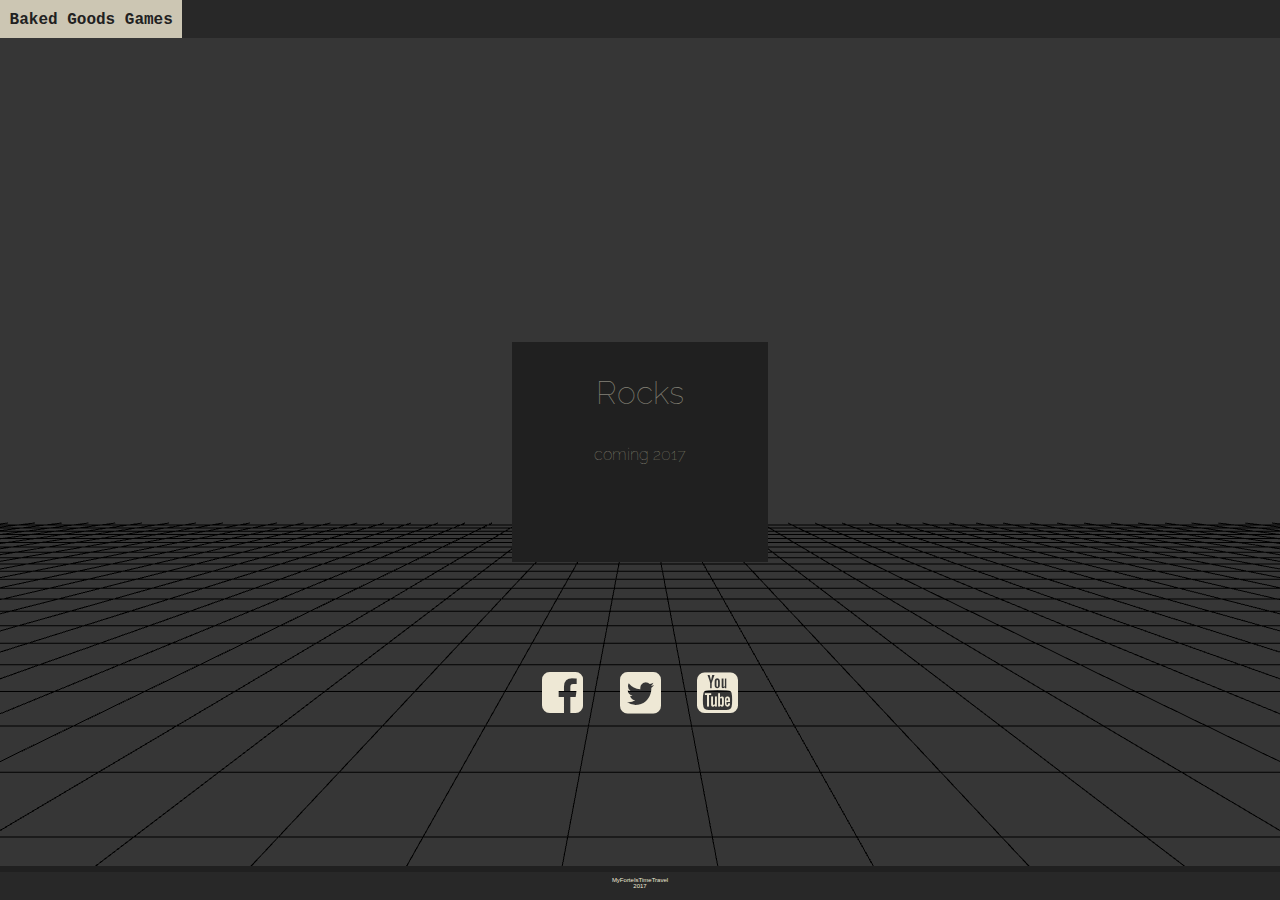
<file: baked.html>
<!DOCTYPE HTML>
<html lang="en-uk">
    <head>
        <title>Baked Goods Games</title>
        <meta charset="utf-8">
        <meta name="author"    content="Ryan Needham"/>
        <meta name="viewport"  content="width=device-width">
        <link rel="stylesheet" href="css/font-awesome.min.css">
        <link rel="stylesheet" href="https://fonts.googleapis.com/css?family=Raleway">
        <link rel="stylesheet" href="css/baked.css">
    </head>
    <body>
        <!-- Navigation Bar -->
        <header>
            <ul class="navigationBar">
                <li id="titleItem">
                    <a href=""><strong>Baked Goods Games</strong></a>
                </li>
            </ul>
        </header>
        <section id="canvasContainer">
            <!-- Hero Animation -->
            <canvas id="heroCanvas" width="960" height ="500"></canvas>
            <section id="comingSoon">
                <a href="index.html">
                    <h2>Rocks</h2>
                    <p>coming 2017</p>
                </a>
            </section>
            <!-- about -->
            <section class="singlePageSection" id="about">
                <p>
 
                </p>
            </section>
            <!-- social media links -->
            <section class="singlePageSection" id="social">
                <a href="https://www.facebook.com"><i class="fa fa-facebook-square fa-3x" id="fb" aria-hidden="true"></i></a>
                <a href="https://www.twitter.com"><i class="fa fa-twitter-square  fa-3x" id="tw" aria-hidden="true"></i></a>
                <a href="https://www.youtube.com/channel/UCA9_C42V_VDljBlbRJ-L0Tw"><i class="fa fa-youtube-square  fa-3x" id="yt" aria-hidden="true"></i></a>
            </section>
        </section>
        <footer>
            <p>MyForteIsTimeTravel</p>
            <p>2017</p>
        </footer>
    </body>
    <script src="js/gl-matrix-min.js"></script>
    <script src="js/simplex-noise.js"></script>
    <script src="js/input.js"></script>
    <script src="js/baked.js"></script>
</html>
</file>
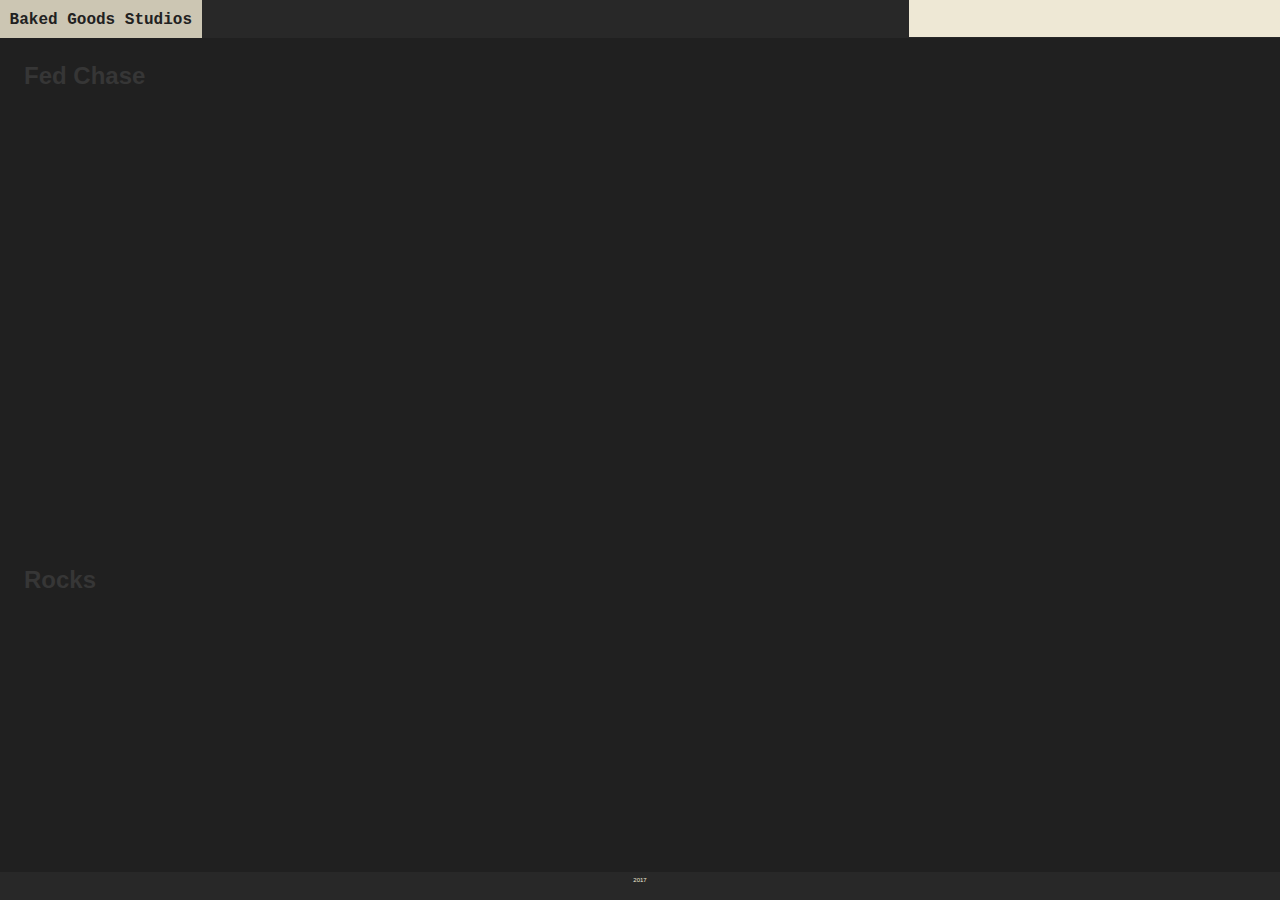
<file: bakedgoodsgames.html>
<!DOCTYPE HTML>
<html lang="en-uk">
    <head>
        <title>Rocks for iOS</title>
        <meta charset="utf-8">
        <meta name="author"    content="Ryan Needham"/>
        <meta name="viewport"  content="width=device-width">
        
        <link href="https://fonts.googleapis.com/css?family=Raleway" rel="stylesheet">
        <link rel="stylesheet" href="css/baked.css">
    </head>
    <body>
        <!-- HTML -->
        <header>
            <ul class="navigationBar">
                <li id="moreItem">
                    <a href="">
                        <strong>App Store</strong>
                    </a>
                </li>
                <li id="blogItem">
                    <a href="blog.html">
                        <strong>Development Blog</strong>
                    </a>
                </li>
                <li id="rocksItem">
                    <a href="about.html">
                        <strong>Rocks Game</strong>
                    </a>
                </li>
                <li id="titleItem">
                    <a href="bakedgoodsgames.html">
                        <strong>Baked Goods Studios</strong>
                    </a>
                </li>
            </ul>
        </header>
        
        <!-- 3D STUFF -->
        <section id="canvasContainer">
            <!-- Hero Image -->
            <canvas id="heroCanvas" width="960" height ="500"></canvas>

            <section id="rocksBanner">
                <a href="index.html">
                    <h2>Rocks</h2>
                   <!-- <p>on the iOS app store</p> -->
                </a>
            </section>
            </section>
            <section id="fedBanner">
                <a href="index.html">
                    <h2>Fed Chase</h2>
                    <!-- <p>on the iOS app store</p> -->
                </a>
            </section>
        </section>
        <script src="js/gl-matrix-min.js"></script>
        <script src="js/baked.js"></script>
        
        <!-- Single Page Content -->
        
        
        <!-- Vanilla-y JavaScript -->
        <script src="js/button.js"></script>
        
        <footer>
            <p>2017</p>
        </footer>
    </body>
</html>
</file>
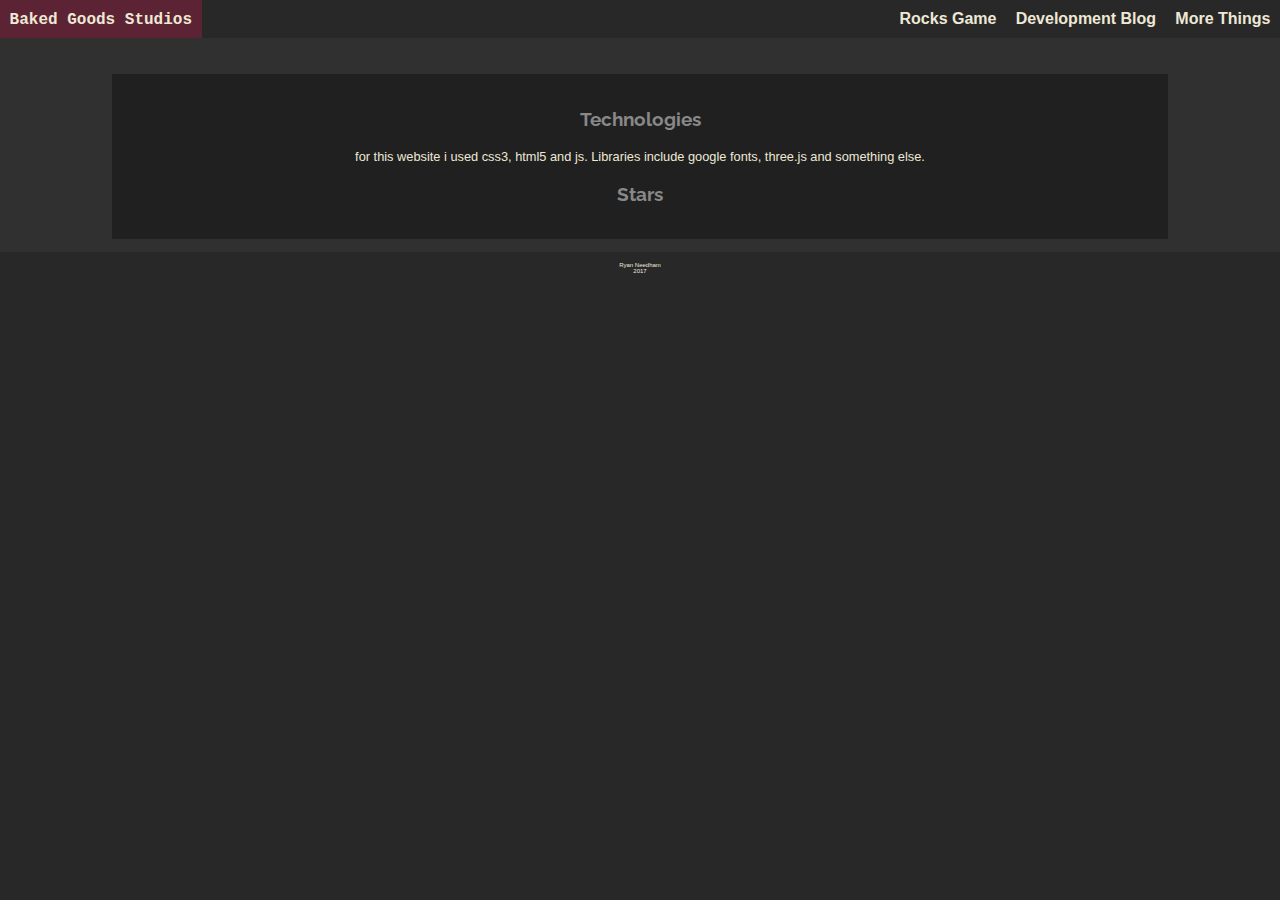
<file: blog.html>
<!DOCTYPE HTML>
<html lang="en-uk">
    <head>
        <title>Rocks for iOS</title>
        <meta charset="utf-8">
        <meta name="author"    content="Ryan Needham"/>
        <meta name="viewport"  content="width=device-width">
        
        <link href="https://fonts.googleapis.com/css?family=Raleway" rel="stylesheet">
        <link rel="stylesheet" href="css/style.css">
    </head>
    <body>
        <!-- HTML -->
        <header>
            <ul class="navigationBar">
                <li id="moreItem">
                    <a href="">
                        <strong>More Things</strong>
                    </a>
                </li>
                <li id="blogItem">
                    <a href="blog.html">
                        <strong>Development Blog</strong>
                    </a>
                </li>
                <li id="rocksItem">
                    <a href="index.html">
                        <strong>Rocks Game</strong>
                    </a>
                </li>
                <li id="titleItem">
                    <a href="">
                        <strong>Baked Goods Studios</strong>
                    </a>
                </li>
            </ul>
        </header>

        <!-- Single Page Content -->
        <section id="pageContent">
            <section class="contentbox" id="example1">
                <section class="mainContent">
                    <h3>Technologies</h3>
                    <p>
                        for this website i used css3, html5 and js. Libraries include google fonts, 
                        three.js and something else.
                    </p>
                    
                    <h3>Stars</h3>
                    <code>

                    </code>
                </section>
            </section>
        </section>
        
        <!-- Vanilla-y JavaScript -->
        <script src="js/button.js"></script>
        
        <footer>
            <p>Ryan Needham</p>
            <p>2017</p>
        </footer>
    </body>
</html>
</file>
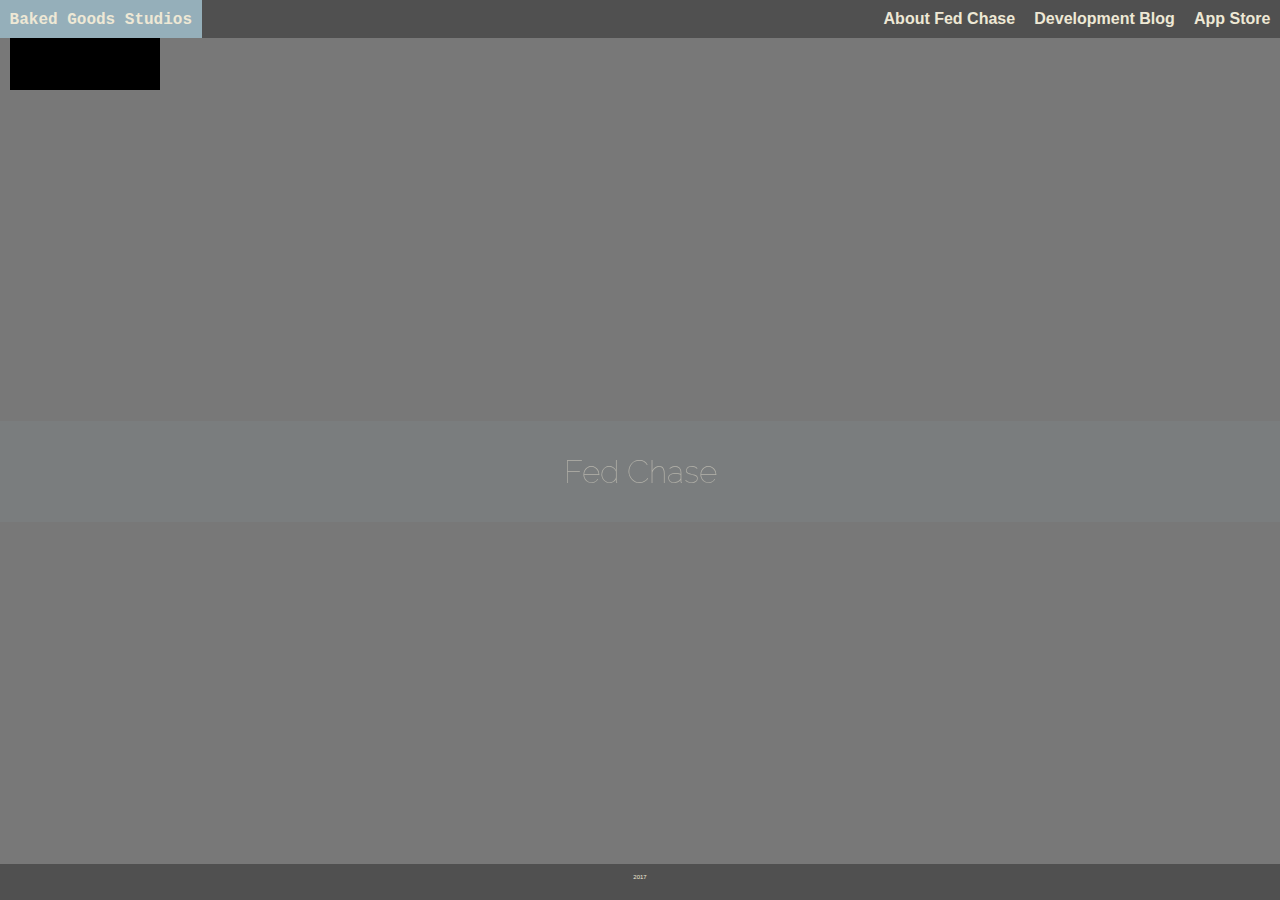
<file: fedChase.html>
<!DOCTYPE HTML>
<html lang="en-uk">
    <head>
        <title>Fed Chase for iOS</title>
        <meta charset="utf-8">
        <meta name="author"    content="Ryan Needham"/>
        <meta name="viewport"  content="width=device-width">
        
        <link href="https://fonts.googleapis.com/css?family=Raleway" rel="stylesheet">
        <link rel="stylesheet" href="css/fed.css">
    </head>
    <body>
        <!-- 
            http://thewildeight.com/en/
            http://www.firewatchgame.com        

                - Both sites fade between hero image and content

                - Cognative theory for font sizing

                - make progressive webapp

        -->
        <!-- HTML -->
        <header>
            <ul class="navigationBar">
                <li id="moreItem">
                    <a href="">
                        <strong>App Store</strong>
                    </a>
                </li>
                <li id="blogItem">
                    <a href="blog.html">
                        <strong>Development Blog</strong>
                    </a>
                </li>
                <li id="rocksItem">
                    <a href="about.html">
                        <strong>About Fed Chase</strong>
                    </a>
                </li>
                <li id="titleItem">
                    <a href="bakedgoodsgames.html">
                        <strong>Baked Goods Studios</strong>
                    </a>
                </li>
            </ul>
        </header>
        
        <!-- 3D STUFF -->
        <section id="canvasContainer">
            <!-- Hero Image -->
            <canvas id="heroCanvas" width="960" height ="500"></canvas>
            
            <section id="comingSoon">
                <a href="about.html">
                    <h2>Fed Chase</h2>
                   <!-- <p>on the iOS app store</p> -->
                </a>
            </section>
        </section>
        <script src="js/Three.min.js"></script>
        <script src="js/input.js"></script>
        <script src="js/fed.js"></script>
        
        <!-- Single Page Content -->
        
        
        <!-- Vanilla-y JavaScript -->
        <script src="js/button.js"></script>
        
        <footer>
            <p>2017</p>
        </footer>
    </body>
</html>
</file>
<file: css/baked.css>
* {
    margin:  0;
    padding: 0;
    color: #eee8d5;
    font-family: "Lucida Sans Unicode", "Lucida Grande", sans-serif;
    list-style: none;
    overflow: hidden;
}
/*
*:hover {
    cursor:default;
}
*/

body {
    width:  100%;
    height: 100%;
    background: rgba(32, 32, 32, 1.0); 
    overflow: hidden;
    opacity: 1;
}

@keyframes fade {
  0%   { background-color: rgba(32, 32, 32, 0); }
  100% { background-color: rgba(157, 133, 96, 255) }
}

h1 {
    font-style: normal;
}

h2 {
    color: #363636;
    padding: 1em;
}

h3 {
    font-family: 'Raleway', sans-serif;
    color: #888888;
    padding: 1em;
    margin: 2em;
}

h4 {
    font-size: 1em;
    display: inline;
}

p {
    font-size: 0.8em;
}

a {
    text-decoration: none;
}

.navigationBar {
    width: 100%;
    background:rgba(40, 40, 40, 1.0); 
    padding: 0em;
}

.navigationBar li {
    animation: darken 0.25s linear;
    background: #eee8d5;
    color:      #212121;
    float: right;
    display: inline-block;
    margin: 0;
    padding: 0.6em;

}

.navigationBar li:hover {
    animation: lightup 0.25s linear;
    background-color: #ccc6b3;
    cursor: pointer;
}

@keyframes lightup {
    0%   { background-color: #eee8d5; }
    100% { background-color: #ccc6b3; }
    
}

@keyframes darken {
    0%   { background-color: #ccc6b3; }
    100% { background-color: #eee8d5; }
}

#titleItem {
    float: left;
}

#titleItem strong { 
    font-family: "Courier New", Courier, monospace;
    color: #212121;
}

.navigationBar:hover strong {
    color: #eee8d5;
}

footer {
    font-size: 0.3em;
    padding: 1em;
    position: static;
    bottom: 0;
    left: 0;
    right: 0;
    text-align: center;
    background: rgba(40, 40, 40, 1.0);
}

#heroCanvas {
    width: 100%;
    margin: 0;
}

#comingSoon {
    background: #202020;
    animation: de-emphasize 0.2s linear;
    position: absolute;
    display: block;
    bottom: 45%;
        width: 20%;
    margin-left: 40%;
    margin-right: auto;
}

#comingSoon h2 {
    font-weight: 10;
    font-size: 2em;
    font-family: 'Raleway', sans-serif;
    text-align: center;
    color:rgba(238, 232, 213, 0.5);
}

#comingSoon p {
    font-weight: 6;
    font-size: 1em;
    font-family: 'Raleway', sans-serif;
    text-align: center;
    color: rgba(238, 232, 213, 0.5);
    margin-top: 0.1em;
    margin-bottom:2em;
}

#comingSoon:hover {
    background-color: #1B1B1B; 
    color: #FFFFFF;
    animation: emphasize 0.2s linear;
}

#comingSoon:hover h2 {
    color: rgba(238, 232, 213, 0.5);
}

@keyframes Emphasize {
    0%   { background-color: rgba(91, 35, 51, 0.1);}
    100% { background-color: rgba(91, 35, 51, 0.5);}
}

@keyframes Deemphasize {
    0%   { background-color: rgba(91, 35, 51, 0.5);}
    100% { background-color: rgba(91, 35, 51, 0.1);}
}

@keyframes emphasize {
    0%   { background-color: #202020; color: #FFFFFF;}
    100% { background-color: #1B1B1B; color: #FFFFFF;}
}

@keyframes de-emphasize {
    0%   { background-color: #1B1B1B; color: #FFFFFF;}
    100% { background-color: #202020; color: #FFFFFF;}
}

/* HARD CODED VALUE: NEEDS BREAKPOINT */
@media only screen and (max-width: 768px) {
    /* For mobile phones: */
    
}

footer {
    height: 2%;
    margin: 0;
    cursor: pointer;
    position: absolute;
    bottom: 0;
    padding-bottom: 1em;
}

/** 
 *  ABOUT STYLES
 */
#contentContainer {
    text-align: center;
    background-color: #202020;
}

#canvasContainer {
    position: absolute;
    margin: 0;
}

.singlePageSection {
    text-align: center;
    position: absolute;
    bottom: 30%;
    width: 20em;
    left: 0;
    right: 0;
    margin-left: auto;
    margin-right: auto;
}

.singlePageSection a {
    text-decoration: underline;
}

.singlePageSection a:hover {
    color: rgba(200, 200, 200, 1.0);
}

.singlePageSection p {
    z-index: 10;
}

.singlePageSection p:hover {
    cursor: default;
}

#social {
    bottom: 16%;
}

/** FACEBOOK BUTTON */
@keyframes facebook-in  { 0% { color: #eee8d5; } 100% { color: #3B5998; } }
@keyframes facebook-out { 0% { color: #3B5998; } 100% { color: #eee8d5; } }

#fb {
    color: #eee8d5;
    margin: 5%;
    animation: facebook-out 0.34s linear;
}

#fb:hover { 
    color: #3B5998; 
    animation: facebook-in 0.34s linear; 
    cursor: pointer;
}

/** TWITTER BUTTON */
@keyframes twitter-in  { 0% { color: #eee8d5; } 100% { color: #1dcaff; } }
@keyframes twitter-out { 0% { color: #1dcaff; } 100% { color: #eee8d5; } }

#tw {
    color: #eee8d5;
    margin: 5%;
    animation: twitter-out 0.34s linear;
}

#tw:hover { 
    color: #1dcaff; 
    animation: twitter-in 0.34s linear; 
    cursor: pointer;
}

/** YOUTUBE BUTTON */
#yt {
    color: #eee8d5;
    margin: 5%;
    animation: youtube-out 0.34s linear;
}

#yt:hover { 
    color: #cd201f; 
    animation: youtube-in 0.34s linear; 
    cursor: pointer;
}

@keyframes youtube-in  { 0% { color: #eee8d5; } 100% { color: #cd201f; } }
@keyframes youtube-out { 0% { color: #cd201f; } 100% { color: #eee8d5; } }

#rocket {
    -webkit-transform:  rotate(270deg);
    -moz-transform:     rotate(270deg);
    -ms-transform:      rotate(270deg);
    -o-transform:       rotate(270deg);
    transform:          rotate(270deg);
    margin-left: 4%;
    margin-right: 4%;
}

/** PHONES */
@media only screen and (max-width: 768px) {
    #comingSoon {
        width: 100%;
        margin-left: 0;
        margin-right: 0;
    }
}
</file>
<file: css/style.css>
* {
    margin:  0;
    padding: 0;
    color: #eee8d5;
    font-family: "Lucida Sans Unicode", "Lucida Grande", sans-serif;
    list-style: none;
    overflow: hidden;
}
/*
*:hover {
    cursor:default;
}
*/

body {
    width:  100%;
    height: 100%;
    background: rgba(40, 40, 40, 1.0);
    overflow: auto;
    opacity: 1;
}

@keyframes fade {
  0%   { background-color: rgba(32, 32, 32, 0); }
  100% { background-color: rgba(157, 133, 96, 255) }
}

h1 {
    font-style: normal;
}

h2 {
    color: #363636;
    padding: 1em;
}

h3 {
    font-family: 'Raleway', sans-serif;
    color: #888888;
    padding: 1em;
}

h4 {
    font-size: 1emem;
    display: inline;
}

p {
    font-size: 0.8em;
}

a {
    text-decoration: none;
}

video {
    width: 95%;
    margin: 1em;
}

.navigationBar {
    width: 100%;
    background:rgba(40, 40, 40, 1.0); 
    position: absolute;
    padding: 0em;
}

.navigationBar li {
    float: right;
    display: inline-block;
    margin: 0;
    padding: 0.6em;

}

.navigationBar li:hover {
    background:#5B2333;
    cursor: pointer;
}

#titleItem {
    float: left;
}

#titleItem strong { 
    font-family: "Courier New", Courier, monospace;
}

footer {
    font-size: 0.3em;
    padding: 1em;
    position: static;
    bottom: 0;
    left: 0;
    right: 0;
    text-align: center;
    background: rgba(40, 40, 40, 1.0);
}


#heroCanvas {
    width: 100%;
}

#comingSoon {
    background: rgba(91, 35, 51, 0.1);
    position: absolute;
    width: 100%;
    bottom: 42%;
}

#comingSoon h2 {
    font-weight: 10;
    font-size: 2em;
    font-family: 'Raleway', sans-serif;
    text-align: center;
    color:rgba(238, 232, 213, 0.5);
}

#comingSoon p {
    font-weight: 6;
    font-size: 1em;
    font-family: 'Raleway', sans-serif;
    text-align: center;
    color:rgba(238, 232, 213, 0.5);
    padding-bottom: 0.2em;
}

#comingSoon:hover {
    background: rgba(91, 35, 51, 0.5);
}

#comingSoon:hover h2 {
    color: rgba(238, 232, 213, 0.5);
}

#pageContent {
    width: 100%;
    height: 100%;
    background-color: #303030;
    margin-bottom: 0.4%;
    padding-top: 5%;
    padding-bottom: 0.2em;
    padding-left: none;
    padding-right: none;
    text-align: center;
}

@keyframes emphasize {
    0%   { background-color: #202020; color: #FFFFFF;}
    100% { background-color: #1B1B1B; color: #FFFFFF;}
}

@keyframes de-emphasize {
    0%   { background-color: #1B1B1B; color: #FFFFFF;}
    100% { background-color: #202020; color: #FFFFFF;}
}

.contentbox {
    animation: de-emphasize 0.1s linear;
    width: 80%;
    height: 100%;
    margin-right: auto;
    margin-left: auto;
    margin-top: 0.6em;
    margin-bottom: 0.6em;
    padding: 0em 1em;
    background-color: #202020;
}

.contentbox:hover {
    animation: emphasize 0.1s linear;
    background-color: #1B1B1B;
    color: #FFFFFF;
}

/* HARD CODED VALUE: NEEDS BREAKPOINT */

.contentDescription {
    width: 36em;
    margin-left: auto;
    margin-right: auto;
    margin-top: 1em;
    margin-bottom: 1em;
}

#description {
    width: 22em;
    margin-right: auto;
    margin-left: auto;
}

.mainContent {
    width: 80%;
    margin-right: auto;
    margin-left: auto;
    margin-top: 1em;
    margin-bottom: 1em;
    align-content: center;
}

@media only screen and (max-width: 768px) {
    /* For mobile phones: */
    
}

footer {
    height: 5%;
    margin: 0.2em;
}
</file>
<file: css/fed.css>
* {
    margin:  0;
    padding: 0;
    color: #eee8d5;
    font-family: "Lucida Sans Unicode", "Lucida Grande", sans-serif;
    list-style: none;
    overflow: hidden;
}
/*
*:hover {
    cursor:default;
}
*/

body {
    width:  100%;
    height: 100%;
    background: rgba(80, 80, 80, 1.0);
    overflow: auto;
    opacity: 1;
}

@keyframes fade {
  0%   { background-color: rgba(32, 32, 32, 0); }
  100% { background-color: rgba(157, 133, 96, 255) }
}

h1 {
    font-style: normal;
}

h2 {
    color: #363636;
    padding: 1em;
}

h3 {
    font-family: 'Raleway', sans-serif;
    color: #888888;
    padding: 1em;
}

h4 {
    font-size: 1emem;
    display: inline;
}

p {
    font-size: 0.8em;
}

a {
    text-decoration: none;
}

video {
    width: 95%;
    margin: 1em;
}

.navigationBar {
    width: 100%;
    background: rgba(80, 80, 80, 1.0); 
    position: absolute;
    padding: 0em;
}

.navigationBar li {
    float: right;
    display: inline-block;
    margin: 0;
    padding: 0.6em;

}

.navigationBar li:hover {
    background:rgb(149, 175, 186);
    cursor: pointer;
}

#titleItem {
    float: left;
}

#titleItem strong { 
    font-family: "Courier New", Courier, monospace;
}

footer {
    font-size: 0.3em;
    padding: 1em;
    position: static;
    bottom: 0;
    left: 0;
    right: 0;
    text-align: center;
    background: rgba(80, 80, 80, 1.0);
}


#heroCanvas {
    background-color: rgba(120, 120, 120, 1.0);
    width: 100%;
}

#comingSoon {
    background-color: rgba(149, 175, 186, 0.1);
    animation: fedDemphasize 1s linear;
    position: absolute;
    width: 100%;
    bottom: 42%;
}

#comingSoon h2 {
    font-weight: 10;
    font-size: 2em;
    font-family: 'Raleway', sans-serif;
    text-align: center;
    color:rgba(238, 232, 213, 0.5);
}

#comingSoon p {
    font-weight: 6;
    font-size: 1em;
    font-family: 'Raleway', sans-serif;
    text-align: center;
    color:rgba(238, 232, 213, 0.5);
    padding-bottom: 0.2em;
}

#comingSoon:hover {
    background-color: rgba(149, 175, 186, 0.5);
    animation: fedEmphasize 1s linear;
}

#comingSoon:hover h2 {
    color: rgba(238, 232, 213, 0.5);
}

@keyframes fedEmphasize {
    0%   { background-color: rgba(149, 175, 186, 0.1);}
    100% { background-color: rgba(149, 175, 186, 0.5);}
}

@keyframes fedDemphasize {
    0%   { background-color: rgba(149, 175, 186, 0.5);}
    100% { background-color: rgba(149, 175, 186, 0.1);}
}

#pageContent {
    width: 100%;
    height: 100%;
    background-color: #303030;
    margin-bottom: 0.4%;
    padding-top: 5%;
    padding-bottom: 0.2em;
    padding-left: none;
    padding-right: none;
    text-align: center;
}

@keyframes emphasize {
    0%   { background-color: #202020; color: #FFFFFF;}
    100% { background-color: #1B1B1B; color: #FFFFFF;}
}

@keyframes de-emphasize {
    0%   { background-color: #1B1B1B; color: #FFFFFF;}
    100% { background-color: #202020; color: #FFFFFF;}
}

.contentbox {
    animation: de-emphasize 0.1s linear;
    width: 80%;
    height: 100%;
    margin-right: auto;
    margin-left: auto;
    margin-top: 0.6em;
    margin-bottom: 0.6em;
    padding: 0em 1em;
    background-color: #202020;
}

.contentbox:hover {
    animation: emphasize 0.1s linear;
    background-color: #1B1B1B;
    color: #FFFFFF;
}

/* HARD CODED VALUE: NEEDS BREAKPOINT */

.contentDescription {
    width: 36em;
    margin-left: auto;
    margin-right: auto;
    margin-top: 1em;
    margin-bottom: 1em;
}

#description {
    width: 22em;
    margin-right: auto;
    margin-left: auto;
}

.mainContent {
    width: 80%;
    margin-right: auto;
    margin-left: auto;
    margin-top: 1em;
    margin-bottom: 1em;
    align-content: center;
}

@media only screen and (max-width: 768px) {
    /* For mobile phones: */
    
}

footer {
    height: 5%;
    margin: 0.2em;
}
</file>
